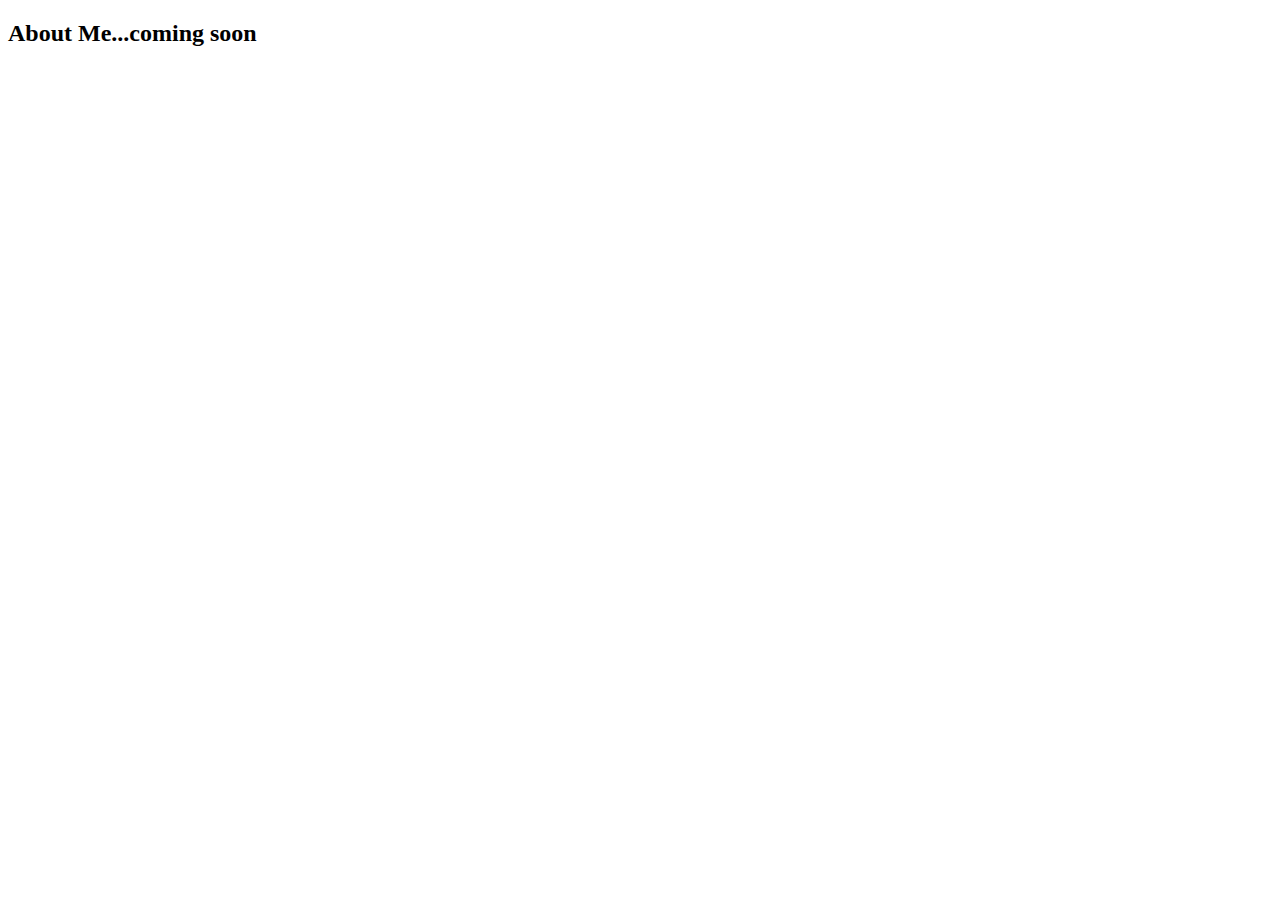
<file: about.html>
<!DOCTYPE html>
<html>
    <head>
        <meta charset="utf-8"/>
        <title>Page Title</title>
        
    </head>
        
       <body>
           <h2>About Me...coming soon</h2>






        </body>
</file>
